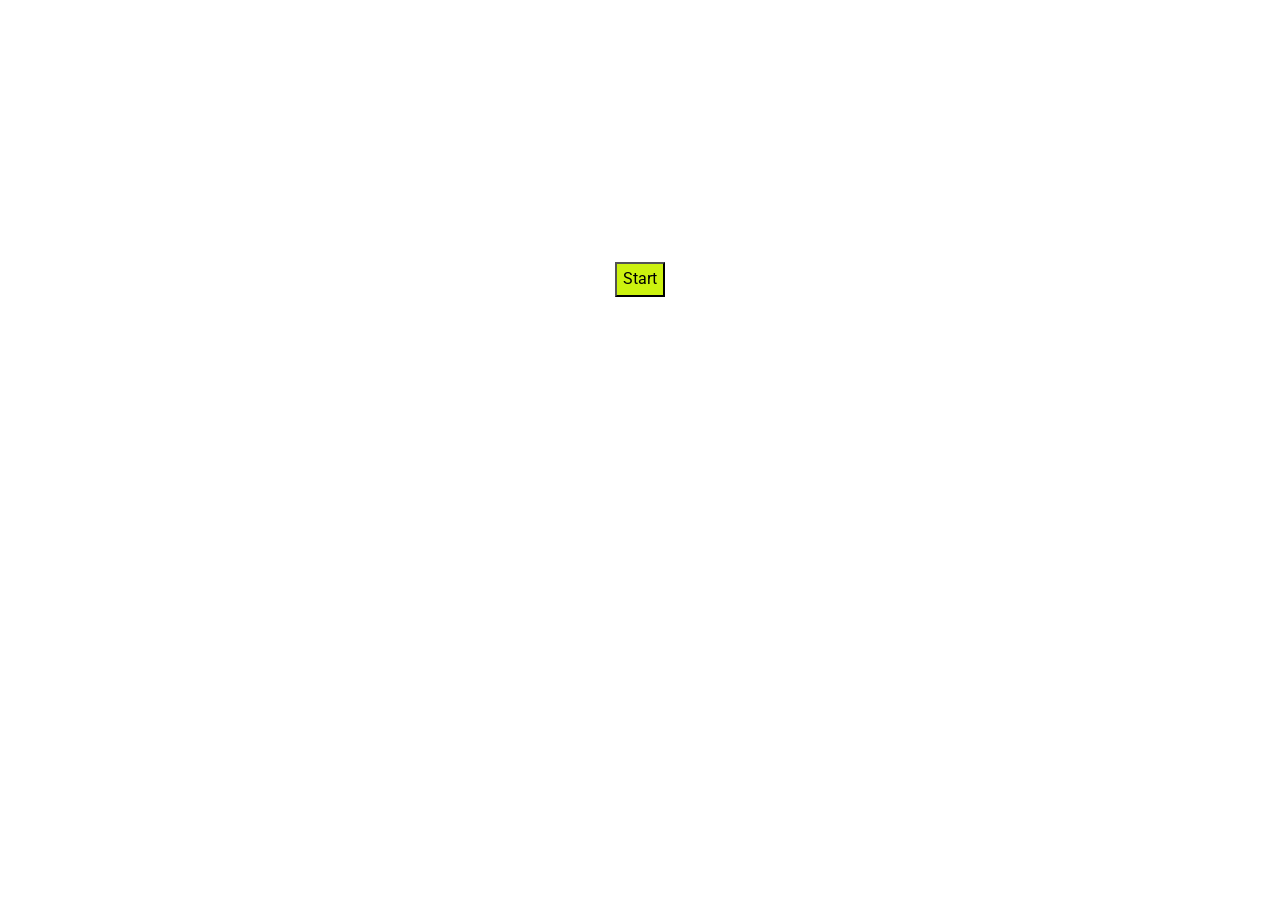
<file: index.html>
<!DOCTYPE html>
<html>
    <head>

        <link rel="stylesheet" href="https://stackpath.bootstrapcdn.com/bootstrap/4.5.2/css/bootstrap.min.css" integrity="sha384-JcKb8q3iqJ61gNV9KGb8thSsNjpSL0n8PARn9HuZOnIxN0hoP+VmmDGMN5t9UJ0Z" crossorigin="anonymous">
        <script src="https://code.jquery.com/jquery-3.5.1.slim.min.js" integrity="sha384-DfXdz2htPH0lsSSs5nCTpuj/zy4C+OGpamoFVy38MVBnE+IbbVYUew+OrCXaRkfj" crossorigin="anonymous"></script>
        <script src="https://cdn.jsdelivr.net/npm/popper.js@1.16.1/dist/umd/popper.min.js" integrity="sha384-9/reFTGAW83EW2RDu2S0VKaIzap3H66lZH81PoYlFhbGU+6BZp6G7niu735Sk7lN" crossorigin="anonymous"></script>
        <script src="https://stackpath.bootstrapcdn.com/bootstrap/4.5.2/js/bootstrap.min.js" integrity="sha384-B4gt1jrGC7Jh4AgTPSdUtOBvfO8shuf57BaghqFfPlYxofvL8/KUEfYiJOMMV+rV" crossorigin="anonymous"></script>
        
        <title>first_app</title>
        <link rel="stylesheet" href="style.css">
    </head>
    
   
    <body>
      <div class="bg-container">
          <div>
              <h1 class="heading-one container">Todolist</h1>
            <p class="paragraph1 container">Each day i will accompalish one thing on my todo list.</p>
            <h3 class="heading-three">Read a Book </h3>
           
            <p class="paragraph2 container">I don't think that the human race will survive the next thousand years,unless we spread into space.There are too many accidents that can befall life on a single planet.But I'm an optimist...</p>
              <div class="button d-flex flex-row justify-content-center">
                <button class="button1">Start</button>
              </div>
           
                <h5 class="heading-five">Don't skip introduction</h5>
          </div>
      </div>
    </body>
</html>
</file>
<file: style.css>
@import url("https://fonts.googleapis.com/css2?family=Bree+Serif&family=Caveat:wght@400;700&family=Lobster&family=Monoton&family=Open+Sans:ital,wght@0,400;0,700;1,400;1,700&family=Playfair+Display+SC:ital,wght@0,400;0,700;1,700&family=Playfair+Display:ital,wght@0,400;0,700;1,700&family=Roboto:ital,wght@0,400;0,700;1,400;1,700&family=Source+Sans+Pro:ital,wght@0,400;0,700;1,700&family=Work+Sans:ital,wght@0,400;0,700;1,700&display=swap");

.bg-container {
    background-image: url(" https://d1tgh8fmlzexmh.cloudfront.net/ccbp-static-website/todolistbg.png");
    background-size: cover;
    height: 100vh;
    width: 100vw;

}
.heading-one {
    text-align: center;
    color: white;
    font-family: "Roboto";
}
.heading-three {
    color: white;
}
.container {
    padding: 10px;
}
.paragraph1{
    color: white;
}
.paragraph2 {
    color: white;
}
.button {
    
    height: 35px;
    width: 100vw;
    border-width: 5px;
    
    
    
    
}
.button1 {
   background-color: rgb(204, 242, 15);
}
.heading-five {
    text-align: center;
    text-decoration: underline;
    color: white;
}
</file>
